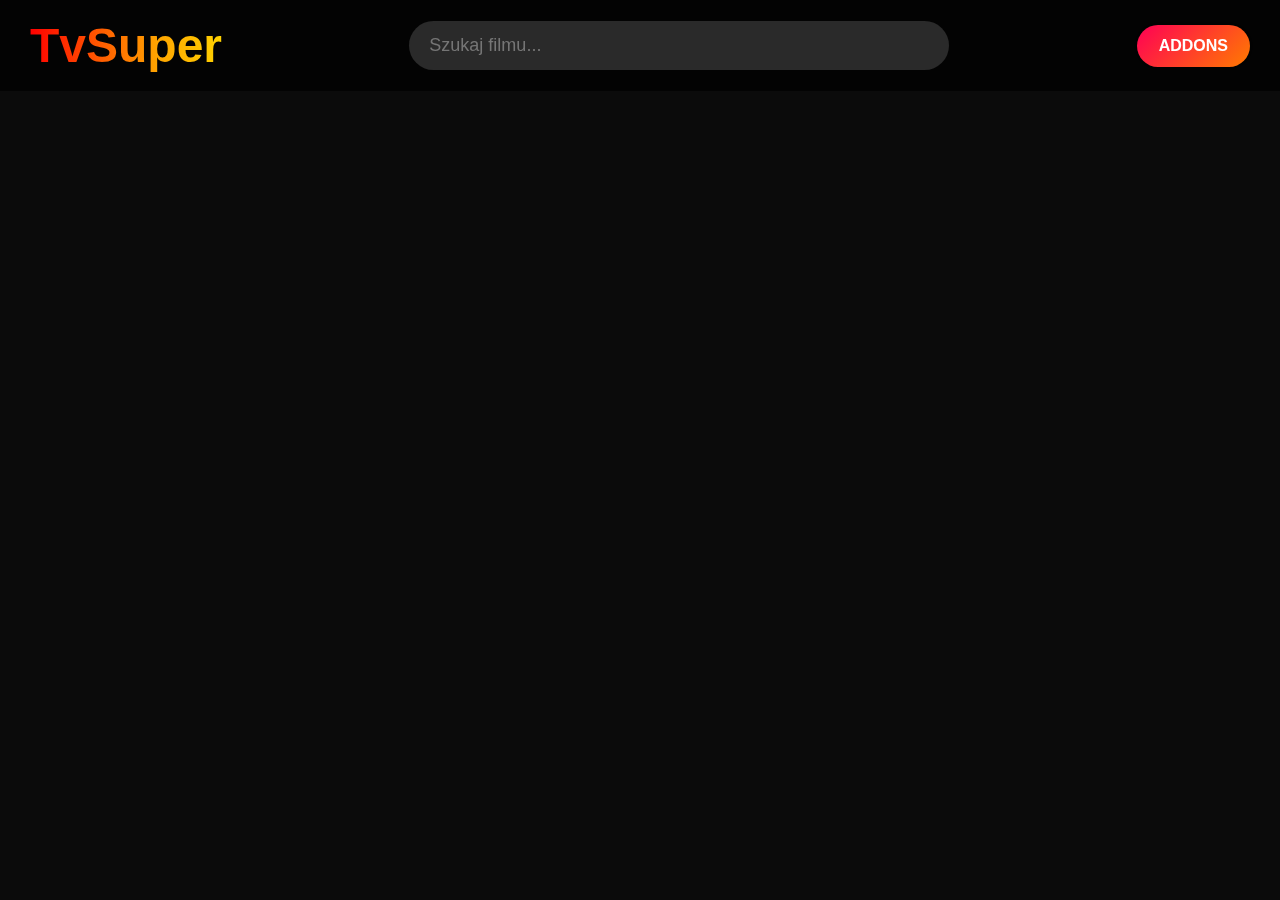
<file: index.html>
<!DOCTYPE html><html lang="pl"><head>    <meta charset="UTF-8">    <meta name="viewport" content="width=device-width, initial-scale=1.0">    <title>TvSuper</title>    <link rel="stylesheet" href="style.css"></head><body><!-- TOPBAR --><div class="topbar">    <div class="logo">TvSuper</div>    <div class="search">        <input id="searchInput" type="text" placeholder="Szukaj filmu...">    </div>    <div class="addons">        <button onclick="window.location.href='addons.html'">ADDONS</button>    </div></div><!-- CONTENT --><div id="content"></div><script src="script.js"></script></body></html>
</file>
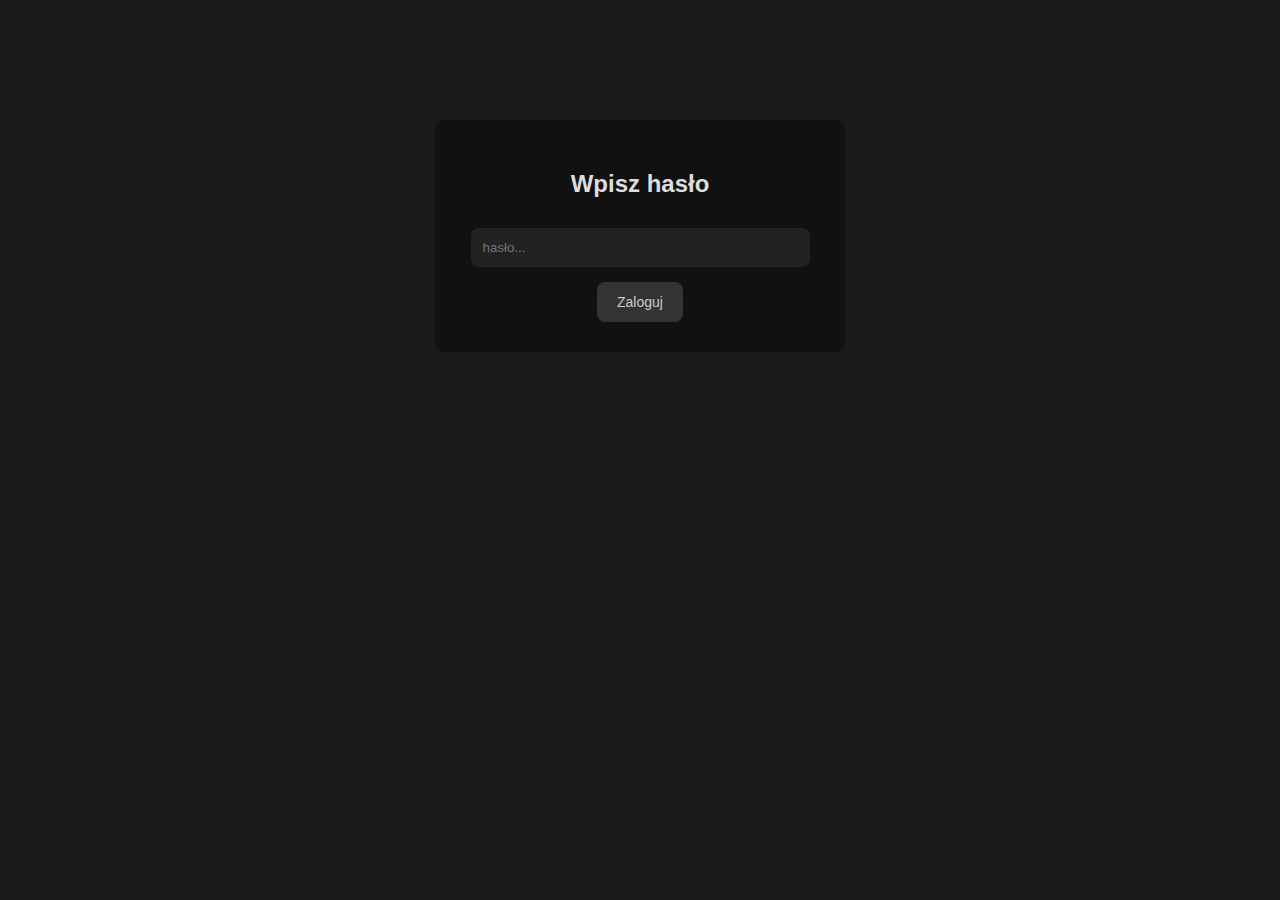
<file: addons.html>
<!DOCTYPE html><html lang="pl"><head>    <meta charset="UTF-8">    <meta name="viewport" content="width=device-width, initial-scale=1.0">    <title>TvSuper – Addons</title>    <style>        body {            margin: 0;            background: #1a1a1a;            font-family: Arial, Helvetica, sans-serif;            color: #ddd;        }        /* LOGIN BOX */        .login-box {            max-width: 350px;            margin: 120px auto;            background: #111;            padding: 30px;            border-radius: 10px;            text-align: center;        }        .login-box input {            width: 90%;            padding: 12px;            margin-top: 10px;            border-radius: 8px;            border: none;            background: #222;            color: #ccc;        }        .login-box button {            margin-top: 15px;            padding: 12px 20px;            border: none;            border-radius: 8px;            background: #333;            color: #ccc;            cursor: pointer;        }        /* ADDONS WRAPPER */        .wrapper {            max-width: 1200px;            height: 600px;            margin: 40px auto;            background: #111;            border-radius: 6px;            padding: 40px;            box-shadow: 0 0 30px rgba(0,0,0,0.8);            position: relative;            display: none;        }        .addons-grid {            display: grid;            grid-template-columns: 1fr 1fr;            gap: 80px;            margin-top: 80px;            text-align: center;        }        .addon-box p {            font-size: 16px;            margin-bottom: 20px;            color: #ccc;        }        button {            padding: 12px 26px;            background: #3a3a3a;            border: none;            border-radius: 4px;            color: #fff;            font-size: 14px;            cursor: pointer;            transition: background 0.2s;        }        button:hover {            background: #555;        }        .bottom-buttons {            position: absolute;            bottom: 30px;            left: 40px;            display: flex;            gap: 20px;        }    </style></head><body>    <!-- LOGIN -->    <div id="login" class="login-box">        <h2>Wpisz hasło</h2>        <input id="passwordInput" type="password" placeholder="hasło...">        <button onclick="checkPassword()">Zaloguj</button>        <p id="loginError" style="color:red; display:none;">Niepoprawne hasło</p>    </div>    <!-- ADDONS CONTENT -->    <div id="addons" class="wrapper">        <div class="addons-grid">            <div class="addon-box">                <p>Zainstaluj addon uBlock Origin na Firefox</p>                <button onclick="openFirefox()">POBIERZ</button>            </div>            <div class="addon-box">                <p>Zainstaluj addon uBlock Origin na Google Chrome</p>                <button onclick="openChrome()">POBIERZ</button>            </div>        </div>        <div class="bottom-buttons">            <button onclick="goBack()">WRÓĆ</button>            <button onclick="updateApp()">POBIERZ APLIKACJE</button>        </div>    </div><script>const MASTER_KEY = "$2a$10$gYn6RI7zmyY4F2EVTo1oOuoMmPmi9SxaNVNm1Y4.XJQrRFX8ZIKnS";const PASSWORD_URL = "https://api.jsonbin.io/v3/b/6981e62b43b1c97be9621000/latest";let correctPassword = "";let passwordLoaded = false;/* POBIERANIE HASŁA */async function loadPassword() {    const res = await fetch(PASSWORD_URL, {        headers: { "X-Master-Key": MASTER_KEY }    });    const data = await res.json();    correctPassword = data.record[1].haslo;    passwordLoaded = true;}/* LOGOWANIE */async function checkPassword() {    if (!passwordLoaded) {        alert("Hasło jeszcze się ładuje, spróbuj ponownie.");        return;    }    const input = document.getElementById("passwordInput").value;    if (input === correctPassword) {        localStorage.setItem("logged", "true");        showAddons();    } else {        document.getElementById("loginError").style.display = "block";    }}/* POKAŻ ADDONS */function showAddons() {    document.getElementById("login").style.display = "none";    document.getElementById("addons").style.display = "block";}/* AUTO-LOGIN */window.addEventListener("load", () => {    loadPassword();    if (localStorage.getItem("logged") === "true") {        showAddons();    }});/* BUTTONY */function openFirefox() {    window.open("https://addons.mozilla.org/pl/firefox/addon/ublock-origin/", "_blank");}function openChrome() {    window.open("https://chromewebstore.google.com/detail/ublock-origin/cjpalhdlnbpafiamejdnhcphjbkeiagm", "_blank");}function goBack() {    window.location.href = "index.html";}function updateApp() {    window.open("https://drive.usercontent.google.com/download?id=1skg1WwpDRhcKxhCdP1CVhZ9ZUYfA_CbP&export=download&authuser=0");}</script></body></html>
</file>
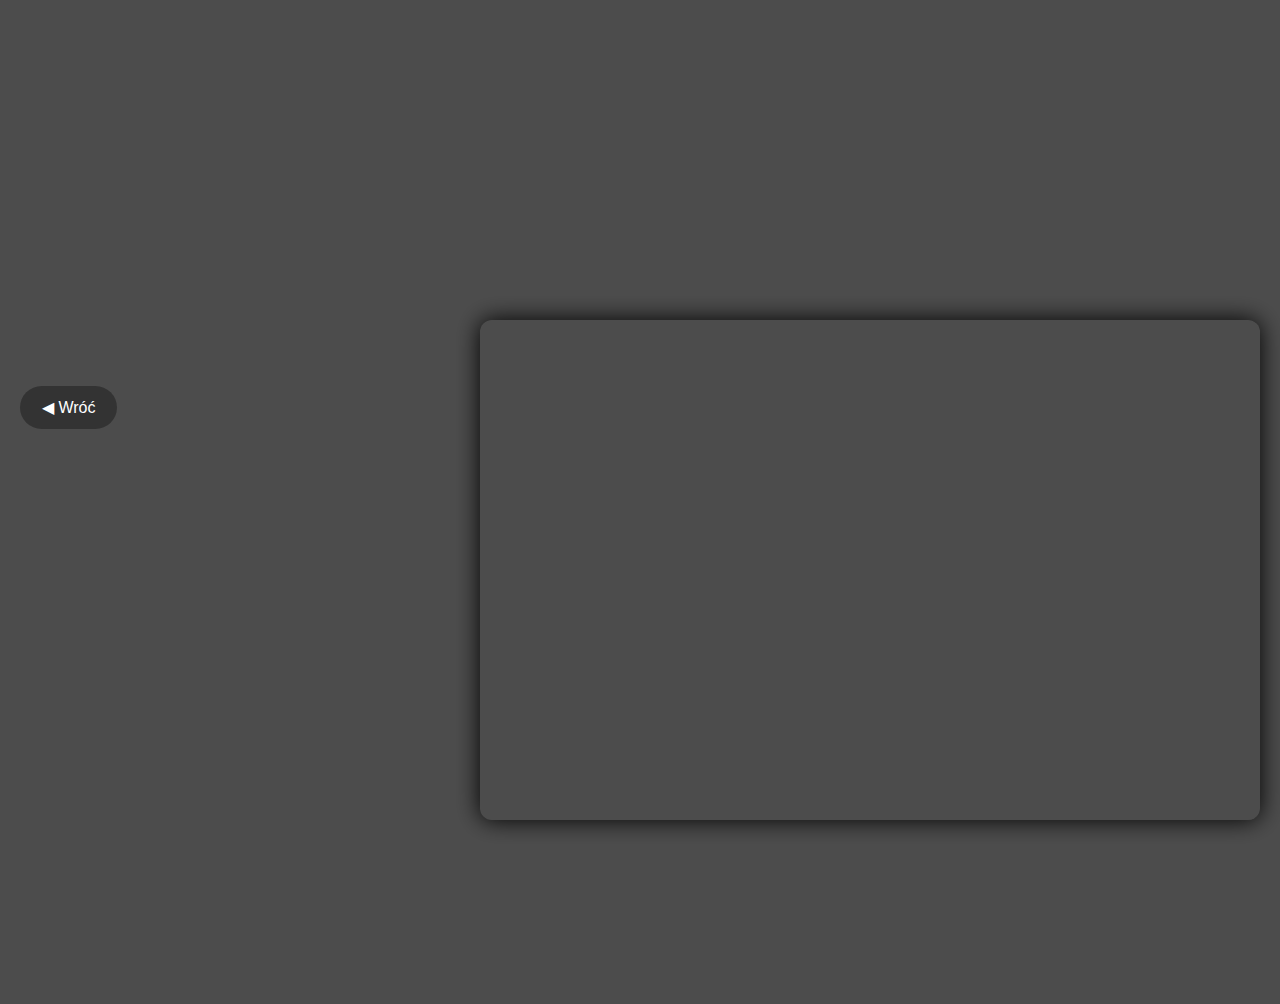
<file: film.html>
<!DOCTYPE html>
<html lang="pl">
<head>
    <meta charset="UTF-8">
    <meta name="viewport" content="width=device-width, initial-scale=1.0">
    <title>Film – TvSuper</title>

    <style>
        body {
            margin: 0;
            background-size: cover;
            background-position: center;
            background-attachment: fixed;
            font-family: Arial, Helvetica, sans-serif;
            color: #fff;
            backdrop-filter: blur(18px);
        }

        .overlay {
            background: rgba(0,0,0,0.70);
            min-height: 100vh;
            padding-bottom: 40px;
        }

        /* TRAILER NA GÓRZE */
        .trailer-box {
            width: 100%;
            height: 420px;
            position: relative;
            z-index: 1;
        }

        .trailer-box iframe {
            width: 100%;
            height: 100%;
            border: none;
        }

        /* UKŁAD 2 KOLUMN */
        .container {
            max-width: 1400px;
            margin: auto;
            display: grid;
            grid-template-columns: 420px 1fr;
            gap: 40px;
            padding: 20px;
            margin-top: -120px; /* plakat nachodzi trailer */
            position: relative;
            z-index: 2;
        }

        .poster {
            width: 100%;
            border-radius: 12px;
            box-shadow: 0 0 25px #000;
            transform: translateY(-40px); /* efekt nachodzenia */
        }

        h1 {
            margin-top: 10px;
            font-size: 42px;
        }

        .rating {
            color: #f5c518;
            font-size: 22px;
            margin: 10px 0;
        }

        .genres {
            margin-top: 5px;
            font-size: 18px;
            color: #ccc;
        }

        .buttons button {
            margin-top: 20px;
            padding: 12px 22px;
            border: none;
            border-radius: 25px;
            background: #333;
            color: #fff;
            cursor: pointer;
            font-size: 16px;
        }

        /* ODTWARZACZ FILMU */
        .player iframe {
            width: 100%;
            height: 500px;
            border-radius: 12px;
            border: none;
            box-shadow: 0 0 25px #000;
        }

        /* OPIS POD ODTWARZACZEM */
        .desc-box {
            max-width: 1400px;
            margin: 40px auto;
            padding: 20px;
            font-size: 20px;
            color: #ddd;
            line-height: 1.6;
        }
    </style>
</head>

<body>

<div class="overlay">

    <!-- TRAILER NA GÓRZE -->
    <div class="trailer-box">
        <iframe id="trailerFrame" allowfullscreen></iframe>
    </div>

    <!-- GŁÓWNY UKŁAD -->
    <div class="container">

        <!-- LEWA STRONA -->
        <div>
            <img id="poster" class="poster">

            <h1 id="title"></h1>
            <div class="rating" id="rating"></div>
            <div class="genres" id="genres"></div>

            <div class="buttons">
                <button onclick="history.back()">◀ Wróć</button>
            </div>
        </div>

        <!-- PRAWA STRONA — ODTWARZACZ FILMU -->
        <div class="player">
            <iframe id="playerFrame" allowfullscreen></iframe>
        </div>

    </div>

    <!-- OPIS POD ODTWARZACZEM -->
    <div class="desc-box" id="desc"></div>

</div>

<script>
const TMDB_KEY = "bb6f3e486fbce89586745ded69c13681";
const MASTER_KEY = "$2a$10$gYn6RI7zmyY4F2EVTo1oOuoMmPmi9SxaNVNm1Y4.XJQrRFX8ZIKnS";
const MOVIES_URL = "https://api.jsonbin.io/v3/b/6981d78f43b1c97be961f419/latest";

/* TŁUMACZENIE OPISU NA POLSKI */
async function translateToPolish(text) {
    const url = `https://api.mymemory.translated.net/get?q=${encodeURIComponent(text)}&langpair=en|pl`;
    const res = await fetch(url);
    const data = await res.json();
    return data.responseData.translatedText || text;
}

async function loadMovie() {
    const params = new URLSearchParams(window.location.search);
    const id = params.get("id");

    const res = await fetch(MOVIES_URL, { headers: { "X-Master-Key": MASTER_KEY }});
    const data = await res.json();
    const movies = data.record;

    const movie = movies[id];

    /* TMDB */
    const tmdbRes = await fetch(
        `https://api.themoviedb.org/3/search/movie?api_key=${TMDB_KEY}&query=${encodeURIComponent(movie.titleEn)}`
    );
    const tmdbData = await tmdbRes.json();
    const tmdb = tmdbData.results?.[0];

    if (!tmdb) return;

    /* BACKDROP NA CAŁĄ STRONĘ */
    document.body.style.backgroundImage =
        `url(https://image.tmdb.org/t/p/original${tmdb.backdrop_path})`;

    /* TRAILER NA GÓRZE */
    document.getElementById("trailerFrame").src =
        `https://www.youtube.com/embed/${movie.trailerId}?autoplay=0&mute=0`;

    /* LEWA STRONA */
    document.getElementById("poster").src =
        `https://image.tmdb.org/t/p/w500${tmdb.poster_path}`;

    document.getElementById("title").innerText = movie.title;
    document.getElementById("rating").innerText = `⭐ ${tmdb.vote_average}`;

    const genreNames = {
        28: "Akcja", 12: "Przygodowy", 16: "Animacja", 35: "Komedia",
        80: "Kryminał", 18: "Dramat", 14: "Fantasy", 27: "Horror",
        9648: "Tajemnica", 10749: "Romans", 878: "Sci‑Fi", 53: "Thriller",
        10752: "Wojenny", 37: "Western"
    };

    document.getElementById("genres").innerText =
        tmdb.genre_ids.map(id => genreNames[id] || "").join(", ");

    /* OPIS POD ODTWARZACZEM */
    const translated = await translateToPolish(tmdb.overview);
    document.getElementById("desc").innerText = translated;

    /* PRAWA STRONA — ODTWARZACZ FILMU */
    document.getElementById("playerFrame").src = movie.videoLink;
}

loadMovie();
</script>

</body>
</html>
</file>
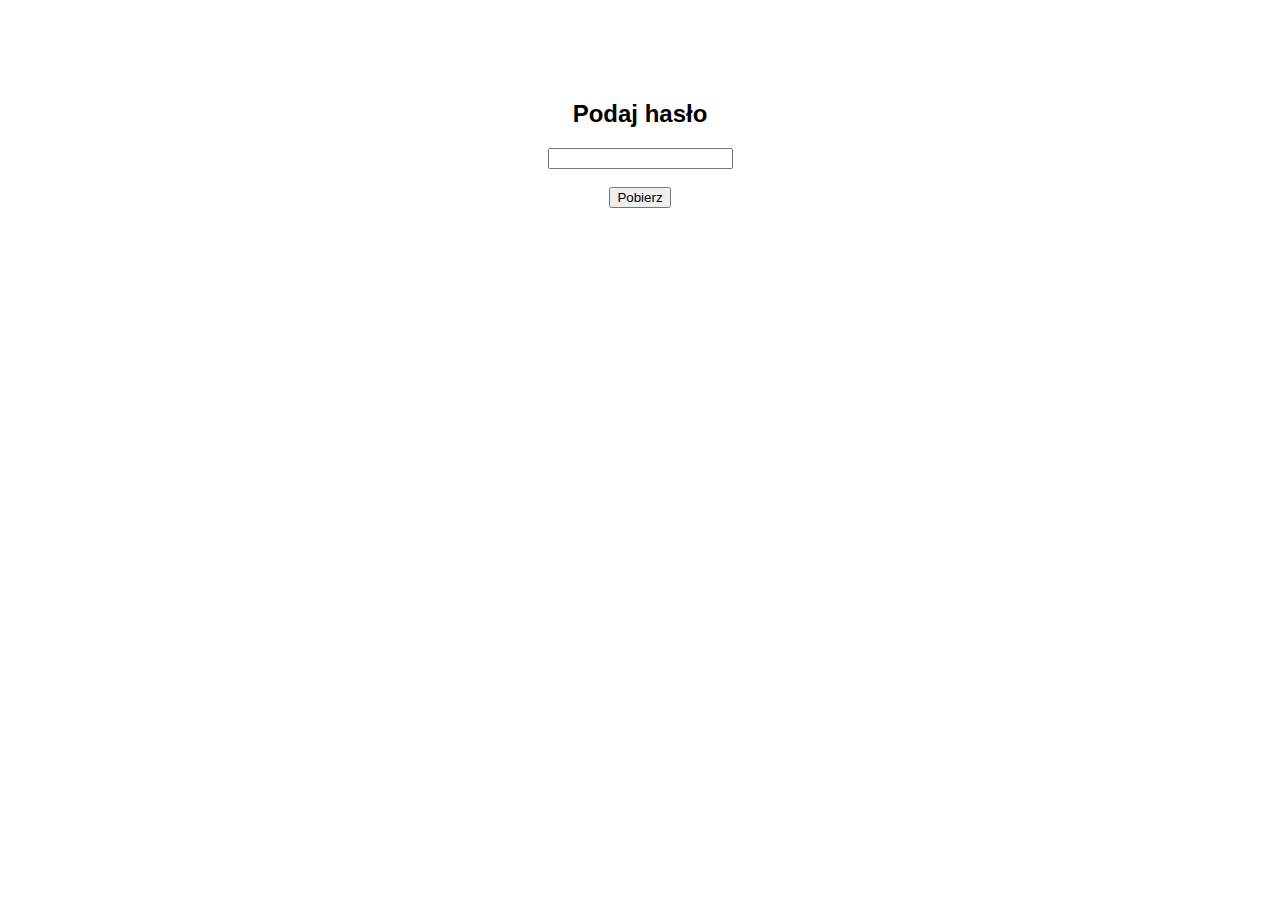
<file: index2.html>
<!DOCTYPE html>
<html lang="pl">
<head>
    <meta charset="UTF-8">
    <title>Pobieranie APK</title>
</head>
<body style="font-family: Arial; text-align: center; margin-top: 100px;">

    <h2>Podaj hasło</h2>
    <input type="password" id="password">
    <br><br>
    <button onclick="download()">Pobierz</button>

    <p id="error" style="color:red;"></p>

    <script>
        function download() {
            const pass = document.getElementById("password").value;

            if (pass === "1122") {
                const link = document.createElement("a");
                link.href = "https://drive.google.com/uc?export=download&id=1skg1WwpDRhcKxhCdP1CVhZ9ZUYfA_CbP";
                link.download = "app.apk";
                document.body.appendChild(link);
                link.click();
                document.body.removeChild(link);
            } else {
                document.getElementById("error").innerText = "Złe hasło!";
            }
        }
    </script>

</body>
</html>
</file>
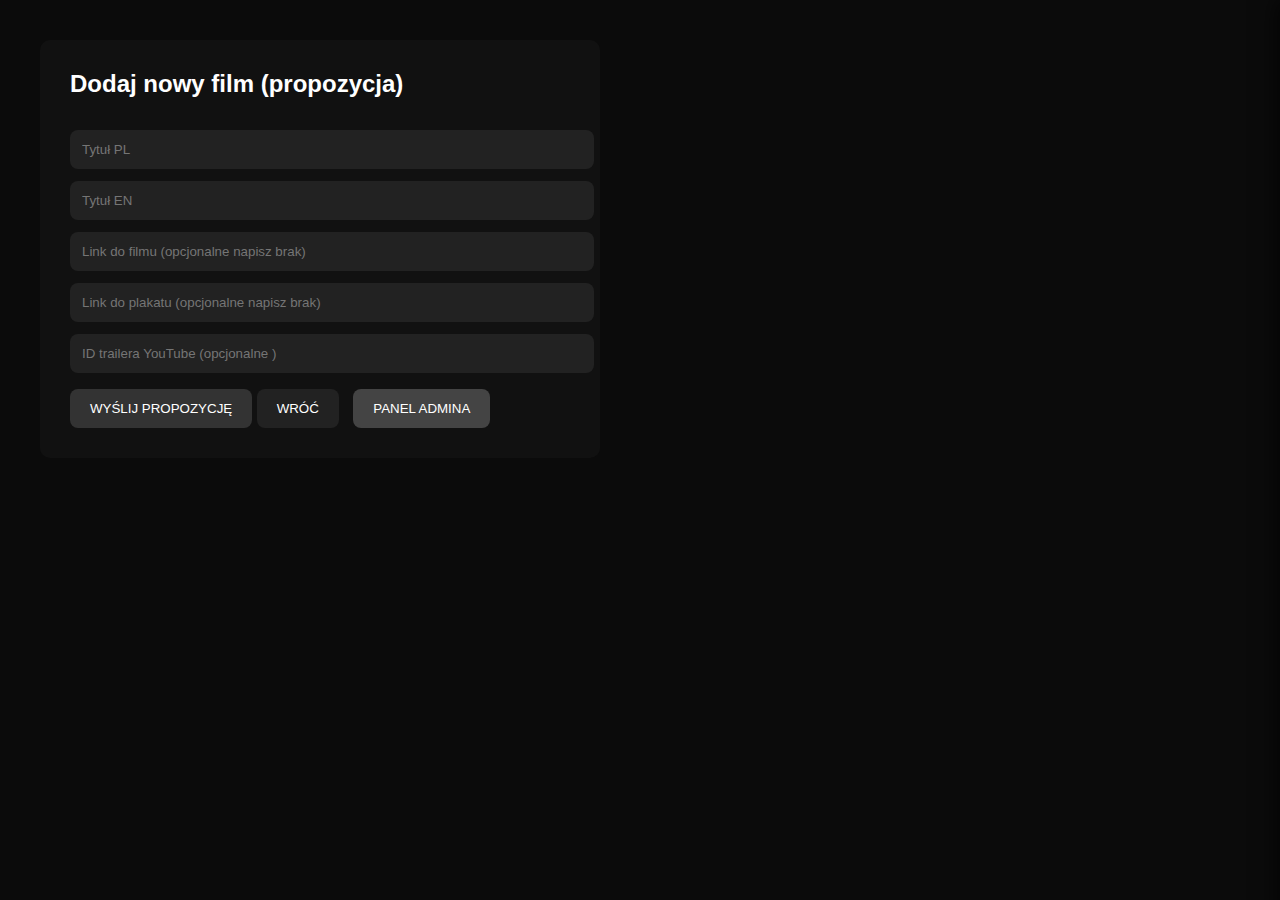
<file: pomysl.html>
<!DOCTYPE html>
<html lang="pl">
<head>
    <meta charset="UTF-8">
    <meta name="viewport" content="width=device-width, initial-scale=1.0">
    <title>Dodaj film – TvSuper</title>

    <style>
        body {
            margin: 0;
            background: #0b0b0b;
            font-family: Arial, Helvetica, sans-serif;
            color: #ddd;
            overflow-x: hidden;
        }

        .box {
            max-width: 500px;
            margin: 40px;
            background: #111;
            padding: 30px;
            border-radius: 10px;
        }

        h2 {
            color: #fff;
            margin-top: 0;
        }

        input {
            width: 100%;
            padding: 12px;
            margin-top: 12px;
            border-radius: 8px;
            border: none;
            background: #222;
            color: #ccc;
        }

        button {
            padding: 12px 20px;
            margin-top: 16px;
            border: none;
            border-radius: 8px;
            background: #333;
            color: #fff;
            cursor: pointer;
        }

        button:hover {
            background: #444;
        }

        .back {
            background: #222;
        }

        .admin-toggle {
            margin-left: 10px;
            background: #444;
        }

        /* PANEL ADMINA */
        .admin-panel {
            position: fixed;
            top: 0;
            right: 0;
            width: 380px;
            height: 100vh;
            background: #151515;
            box-shadow: -4px 0 20px rgba(0,0,0,0.7);
            transform: translateX(100%);
            transition: transform 0.3s ease;
            padding: 20px;
            overflow-y: auto;
            z-index: 10;
        }

        .admin-panel.open {
            transform: translateX(0);
        }

        .admin-panel h3 {
            margin-top: 0;
            color: #fff;
        }

        .admin-login input {
            width: 100%;
            padding: 10px;
            margin-top: 10px;
            border-radius: 6px;
            border: none;
            background: #222;
            color: #ccc;
        }

        .admin-login button {
            width: 100%;
            margin-top: 12px;
        }

        .proposal {
            border-bottom: 1px solid #333;
            padding: 10px 0;
        }

        .proposal img {
            width: 80px;
            height: 110px;
            object-fit: cover;
            border-radius: 6px;
            display: block;
            margin-bottom: 6px;
        }

        .proposal-title {
            font-size: 14px;
            font-weight: bold;
            color: #fff;
        }

        .proposal-small {
            font-size: 12px;
            color: #aaa;
        }

        .proposal button {
            padding: 6px 10px;
            font-size: 11px;
            margin-right: 6px;
            margin-top: 6px;
            border-radius: 6px;
        }

        .btn-accept {
            background: #1f7a1f;
        }

        .btn-edit {
            background: #555;
        }

        .btn-delete {
            background: #7a1f1f;
        }

        .close-admin {
            background: #333;
            width: 100%;
            margin-top: 16px;
        }

        #status {
            margin-top: 16px;
            color: #0f0;
            display: none;
        }
    </style>
</head>

<body>

<div class="box">
    <h2>Dodaj nowy film (propozycja)</h2>

    <input id="titlePl" type="text" placeholder="Tytuł PL">
    <input id="titleEn" type="text" placeholder="Tytuł EN">
    <input id="videoLink" type="text" placeholder="Link do filmu (opcjonalne napisz brak)">
    <input id="imageUrl" type="text" placeholder="Link do plakatu (opcjonalne napisz brak)">
    <input id="trailerId" type="text" placeholder="ID trailera YouTube (opcjonalne )">

    <button onclick="addProposal()">WYŚLIJ PROPOZYCJĘ</button>
    <button class="back" onclick="goBack()">WRÓĆ</button>
    <button class="admin-toggle" onclick="toggleAdmin()">PANEL ADMINA</button>

    <p id="status">Propozycja wysłana do panelu admina.</p>
</div>

<!-- PANEL ADMINA -->
<div id="adminPanel" class="admin-panel">
    <h3>Panel admina</h3>

    <div id="adminLogin" class="admin-login">
        <p>Podaj hasło admina:</p>
        <input id="adminPass" type="password" placeholder="hasło admina">
        <button onclick="loginAdmin()">ZALOGUJ</button>
        <p id="adminError" style="color:#f55; display:none;">Niepoprawne hasło</p>
    </div>

    <div id="adminContent" style="display:none;">
        <h4>Propozycje filmów</h4>
        <div id="proposalsList"></div>

        <h4 style="margin-top:20px;">Filmy główne</h4>
        <div id="moviesList"></div>

        <button class="close-admin" onclick="toggleAdmin()">ZAMKNIJ PANEL</button>
    </div>
</div>

<script>
const MASTER_KEY = "$2a$10$gYn6RI7zmyY4F2EVTo1oOuoMmPmi9SxaNVNm1Y4.XJQrRFX8ZIKnS";

const BIN_MOVIES = "6981d78f43b1c97be961f419";      // główna lista filmów
const BIN_PROPOSALS = "698239fed0ea881f409e25d5";   // propozycje filmów
const BIN_PASSWORDS = "6981e62b43b1c97be9621000";   // hasła (haslo, haslo2)

let adminLogged = false;
let adminPassword2 = "";
let proposals = [];
let movies = [];

/* ======================
   PROPOZYCJA FILMU
====================== */
async function addProposal() {
    const titlePl = document.getElementById("titlePl").value.trim();
    const titleEn = document.getElementById("titleEn").value.trim();
    const videoLink = document.getElementById("videoLink").value.trim();
    const imageUrl = document.getElementById("imageUrl").value.trim();
    const trailerId = document.getElementById("trailerId").value.trim();

    if (!titlePl || !titleEn || !videoLink || !imageUrl || !trailerId) {
        alert("Wypełnij wszystkie pola!");
        return;
    }

    // pobierz aktualne propozycje
    const res = await fetch(`https://api.jsonbin.io/v3/b/${BIN_PROPOSALS}/latest`, {
        headers: { "X-Master-Key": MASTER_KEY }
    });
    const data = await res.json();
    const list = Array.isArray(data.record) ? data.record : [];

    list.push({
        title: titlePl,
        titleEn: titleEn,
        videoLink: videoLink,
        imageUrl: imageUrl,
        trailerId: trailerId
    });

    await fetch(`https://api.jsonbin.io/v3/b/${BIN_PROPOSALS}`, {
        method: "PUT",
        headers: {
            "Content-Type": "application/json",
            "X-Master-Key": MASTER_KEY
        },
        body: JSON.stringify(list)
    });

    document.getElementById("status").style.display = "block";

    document.getElementById("titlePl").value = "";
    document.getElementById("titleEn").value = "";
    document.getElementById("videoLink").value = "";
    document.getElementById("imageUrl").value = "";
    document.getElementById("trailerId").value = "";
}

/* ======================
   PANEL ADMINA – UI
====================== */
function toggleAdmin() {
    const panel = document.getElementById("adminPanel");
    panel.classList.toggle("open");
}

/* ======================
   LOGOWANIE ADMINA
====================== */
async function loadAdminPassword() {
    const res = await fetch(`https://api.jsonbin.io/v3/b/${BIN_PASSWORDS}/latest`, {
        headers: { "X-Master-Key": MASTER_KEY }
    });
    const data = await res.json();
    adminPassword2 = data.record[2].haslo2;
}

async function loginAdmin() {
    if (!adminPassword2) {
        await loadAdminPassword();
    }

    const input = document.getElementById("adminPass").value.trim();

    if (input === adminPassword2) {
        adminLogged = true;
        document.getElementById("adminLogin").style.display = "none";
        document.getElementById("adminContent").style.display = "block";
        loadProposals();
        loadMovies();
    } else {
        document.getElementById("adminError").style.display = "block";
    }
}

/* ======================
   POBIERANIE PROPOZYCJI
====================== */
async function loadProposals() {
    const res = await fetch(`https://api.jsonbin.io/v3/b/${BIN_PROPOSALS}/latest`, {
        headers: { "X-Master-Key": MASTER_KEY }
    });
    const data = await res.json();
    proposals = Array.isArray(data.record) ? data.record : [];
    renderProposals();
}

function renderProposals() {
    const container = document.getElementById("proposalsList");
    container.innerHTML = "";

    if (proposals.length === 0) {
        container.innerHTML = "<p>Brak propozycji.</p>";
        return;
    }

    proposals.forEach((p, index) => {
        const div = document.createElement("div");
        div.className = "proposal";

        div.innerHTML = `
            <img src="${p.imageUrl}" alt="">
            <div class="proposal-title">${p.title}</div>
            <div class="proposal-small">${p.titleEn}</div>
            <div class="proposal-small">Trailer: ${p.trailerId}</div>
            <div class="proposal-small" style="word-break:break-all;">Link: ${p.videoLink}</div>
        `;

        const btnAccept = document.createElement("button");
        btnAccept.className = "btn-accept";
        btnAccept.textContent = "DODAJ DO GŁÓWNYCH";
        btnAccept.onclick = () => approveProposal(index);

        const btnEdit = document.createElement("button");
        btnEdit.className = "btn-edit";
        btnEdit.textContent = "EDYTUJ";
        btnEdit.onclick = () => editProposal(index);

        const btnDelete = document.createElement("button");
        btnDelete.className = "btn-delete";
        btnDelete.textContent = "USUŃ";
        btnDelete.onclick = () => deleteProposal(index);

        div.appendChild(btnAccept);
        div.appendChild(btnEdit);
        div.appendChild(btnDelete);

        container.appendChild(div);
    });
}

/* ======================
   POBIERANIE GŁÓWNYCH FILMÓW
====================== */
async function loadMovies() {
    const res = await fetch(`https://api.jsonbin.io/v3/b/${BIN_MOVIES}/latest`, {
        headers: { "X-Master-Key": MASTER_KEY }
    });
    const data = await res.json();
    movies = Array.isArray(data.record) ? data.record : [];
    renderMoviesAdmin();
}

function renderMoviesAdmin() {
    const container = document.getElementById("moviesList");
    container.innerHTML = "";

    if (movies.length === 0) {
        container.innerHTML = "<p>Brak filmów.</p>";
        return;
    }

    movies.forEach((m, index) => {
        const div = document.createElement("div");
        div.className = "proposal";

        div.innerHTML = `
            <div class="proposal-title">${m.title}</div>
            <div class="proposal-small">${m.titleEn}</div>
        `;

        const btnEdit = document.createElement("button");
        btnEdit.className = "btn-edit";
        btnEdit.textContent = "EDYTUJ";
        btnEdit.onclick = () => editMovie(index);

        const btnDelete = document.createElement("button");
        btnDelete.className = "btn-delete";
        btnDelete.textContent = "USUŃ";
        btnDelete.onclick = () => deleteMovie(index);

        div.appendChild(btnEdit);
        div.appendChild(btnDelete);

        container.appendChild(div);
    });
}

/* ======================
   AKCJE NA PROPOZYCJACH
====================== */
async function approveProposal(index) {
    const movie = proposals[index];

    // doładuj filmy
    await loadMovies();

    movies.push(movie);

    // zapisz główne filmy
    await fetch(`https://api.jsonbin.io/v3/b/${BIN_MOVIES}`, {
        method: "PUT",
        headers: {
            "Content-Type": "application/json",
            "X-Master-Key": MASTER_KEY
        },
        body: JSON.stringify(movies)
    });

    // usuń z propozycji
    proposals.splice(index, 1);

    await fetch(`https://api.jsonbin.io/v3/b/${BIN_PROPOSALS}`, {
        method: "PUT",
        headers: {
            "Content-Type": "application/json",
            "X-Master-Key": MASTER_KEY
        },
        body: JSON.stringify(proposals)
    });

    loadProposals();
    loadMovies();
}

async function editProposal(index) {
    const p = proposals[index];

    const newTitlePl = prompt("Tytuł PL:", p.title) ?? p.title;
    const newTitleEn = prompt("Tytuł EN:", p.titleEn) ?? p.titleEn;
    const newVideo = prompt("Link do filmu:", p.videoLink) ?? p.videoLink;
    const newImage = prompt("Link do plakatu:", p.imageUrl) ?? p.imageUrl;
    const newTrailer = prompt("ID trailera:", p.trailerId) ?? p.trailerId;

    proposals[index] = {
        title: newTitlePl,
        titleEn: newTitleEn,
        videoLink: newVideo,
        imageUrl: newImage,
        trailerId: newTrailer
    };

    await fetch(`https://api.jsonbin.io/v3/b/${BIN_PROPOSALS}`, {
        method: "PUT",
        headers: {
            "Content-Type": "application/json",
            "X-Master-Key": MASTER_KEY
        },
        body: JSON.stringify(proposals)
    });

    loadProposals();
}

async function deleteProposal(index) {
    if (!confirm("Na pewno usunąć tę propozycję?")) return;

    proposals.splice(index, 1);

    await fetch(`https://api.jsonbin.io/v3/b/${BIN_PROPOSALS}`, {
        method: "PUT",
        headers: {
            "Content-Type": "application/json",
            "X-Master-Key": MASTER_KEY
        },
        body: JSON.stringify(proposals)
    });

    loadProposals();
}

/* ======================
   AKCJE NA GŁÓWNYCH FILMACH
====================== */
async function editMovie(index) {
    const m = movies[index];

    const newTitlePl = prompt("Tytuł PL:", m.title) ?? m.title;
    const newTitleEn = prompt("Tytuł EN:", m.titleEn) ?? m.titleEn;
    const newVideo = prompt("Link do filmu:", m.videoLink) ?? m.videoLink;
    const newImage = prompt("Link do plakatu:", m.imageUrl) ?? m.imageUrl;
    const newTrailer = prompt("ID trailera:", m.trailerId) ?? m.trailerId;

    movies[index] = {
        title: newTitlePl,
        titleEn: newTitleEn,
        videoLink: newVideo,
        imageUrl: newImage,
        trailerId: newTrailer
    };

    await fetch(`https://api.jsonbin.io/v3/b/${BIN_MOVIES}`, {
        method: "PUT",
        headers: {
            "Content-Type": "application/json",
            "X-Master-Key": MASTER_KEY
        },
        body: JSON.stringify(movies)
    });

    loadMovies();
}

async function deleteMovie(index) {
    if (!confirm("Na pewno usunąć ten film z głównej listy?")) return;

    movies.splice(index, 1);

    await fetch(`https://api.jsonbin.io/v3/b/${BIN_MOVIES}`, {
        method: "PUT",
        headers: {
            "Content-Type": "application/json",
            "X-Master-Key": MASTER_KEY
        },
        body: JSON.stringify(movies)
    });

    loadMovies();
}

/* ======================
   INNE
====================== */
function goBack() {
    window.location.href = "addons.html";
}
</script>

</body>
</html>
</file>
<file: style.css>
body {
    margin: 0;
    background-color: #0b0b0b;
    font-family: Arial, Helvetica, sans-serif;
    color: #fff;
}

/* ANIMOWANY NAPIS TVSUPER – WOLNIEJSZY */
.logo {
    font-size: 48px;
    font-weight: bold;
    background: linear-gradient(90deg, red, orange, yellow, green, cyan, blue, violet);
    background-size: 400%;
    -webkit-background-clip: text;
    color: transparent;
    animation: rainbow 12s linear infinite;
}

@keyframes rainbow {
    0% { background-position: 0% }
    100% { background-position: 400% }
}

.addons button {
    padding: 12px 22px;
    border-radius: 30px;
    border: none;
    background: linear-gradient(135deg, #ff0055, #ff7b00);
    color: white;
    font-weight: bold;
    cursor: pointer;
    font-size: 16px;
    transition: 0.25s;
    box-shadow: 0 0 10px #000;
}

.addons button:hover {
    transform: scale(1.08);
    box-shadow: 0 0 18px #ff0055;
}



/* ANIMACJA POJAWIANIA */
.fade-in {
    opacity: 0;
    transform: translateY(20px);
    animation: fadeIn 0.5s forwards;
}

@keyframes fadeIn {
    to {
        opacity: 1;
        transform: translateY(0);
    }
}

/* NAJBLIŻSZY WYNIK WYSZUKIWANIA WIĘKSZY */
.search-big img {
    height: 340px !important;
    transform: scale(1.1);
    border-radius: 14px;
}



/* TOPBAR – NAPRAWIONY */
.topbar {
    position: sticky;
    top: 0;
    z-index: 999;
    display: flex;
    align-items: center;
    justify-content: space-between;
    padding: 18px 30px;
    background: rgba(0,0,0,0.65);
    backdrop-filter: blur(12px);
    transition: transform 0.25s ease, opacity 0.25s ease;
}

.topbar.hidden {
    transform: translateY(-100%);
    opacity: 0;
}

/* gdy najedziesz myszką na górę ekranu */
.topbar:hover {
    transform: translateY(0) !important;
    opacity: 1 !important;
}


/* WYSZUKIWARKA WIĘKSZA */
.search input {
    width: 500px;
    padding: 14px 20px;
    border-radius: 25px;
    border: none;
    outline: none;
    background: #2a2a2a;
    color: #aaa;
    font-size: 18px;
}

/* KATEGORIE */
.category {
    margin-bottom: 60px;
    padding: 10px;
}

.category h2 {
    margin: 0 0 15px 5px;
    font-size: 32px;
    color: #fff;
}

/* DUŻY FILM POD TYTUŁEM KATEGORII */
.featured {
    width: 100%;
    height: 380px;
    border-radius: 16px;
    margin-bottom: 30px;
    object-fit: cover;
    box-shadow: 0 0 30px #000;
    transform: translateZ(0);
    will-change: transform;
}

/* PARALLAX */
.parallax {
    background-attachment: fixed;
}

/* GRID 5 FILMÓW */
.movie-grid {
    display: grid;
    grid-template-columns: repeat(5, 1fr);
    gap: 40px;
}

/* KAFELKI */
.movie {
    position: relative;
    cursor: pointer;
    transition: transform 0.2s;
}

.movie:hover {
    transform: scale(1.05);
}

.movie img {
    width: 100%;
    height: 260px;
    object-fit: cover;
    border-radius: 10px;
}

.info {
    position: absolute;
    bottom: 0;
    width: 100%;
    padding: 20px;
    background: linear-gradient(to top, rgba(0,0,0,0.95), rgba(0,0,0,0.6), transparent);
    border-radius: 0 0 20px 20px;
}

.rating {
    color: #f5c518;
    font-weight: bold;
}
</file>
